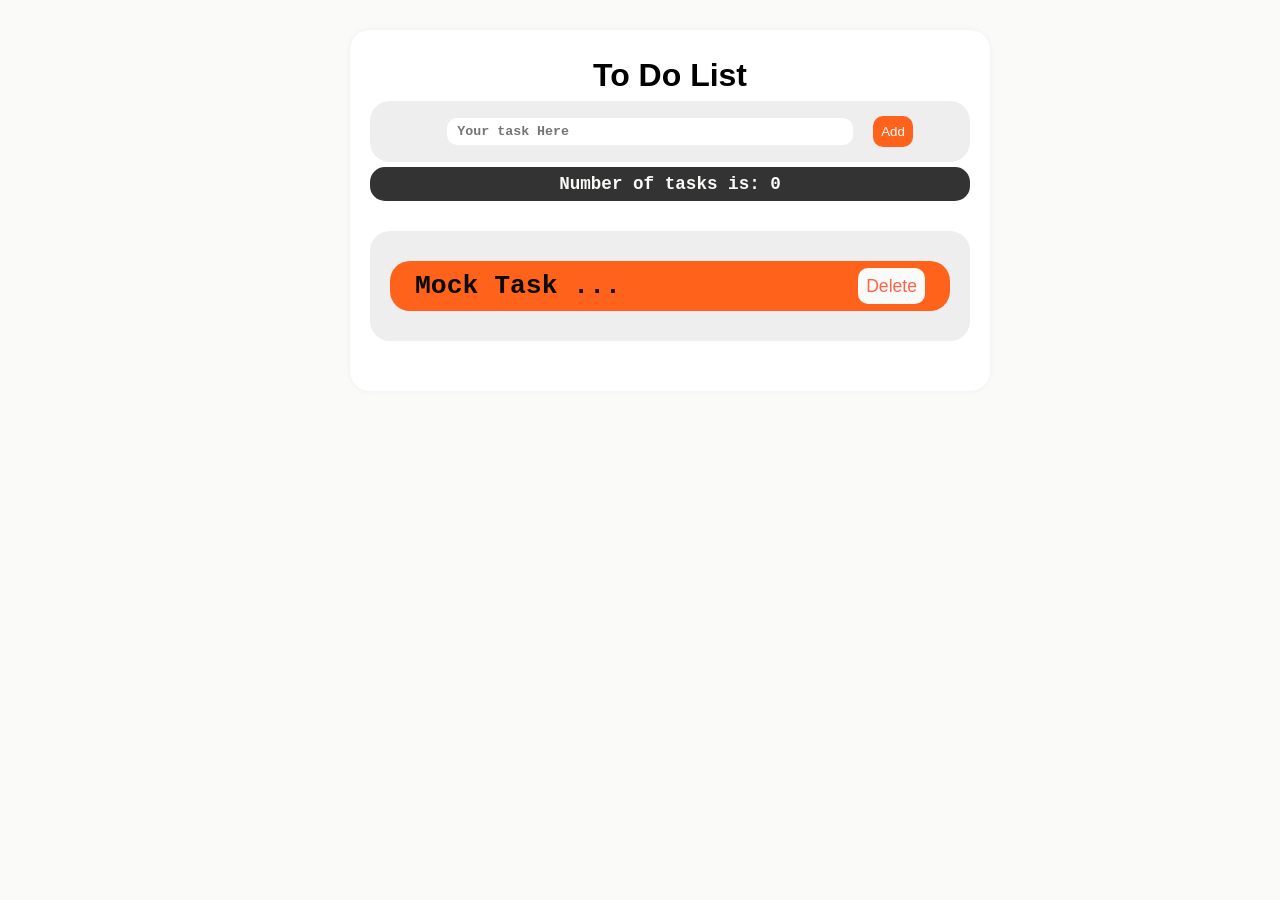
<file: index.html>
<!DOCTYPE html>
<html lang="en">
<head>
    <meta charset="UTF-8">
    <meta name="viewport" content="width=device-width, initial-scale=1.0">
    <title>To Do List App</title>
    <link rel="stylesheet" href="style.css">
    
<link rel="icon" type="image/png" href="icon.png">

</head>
<body>
    <div class="main-container">
        <div class="big-title">
            <h1>To Do List</h1>
        </div>
        <div class="inputtask">
            <input type="text" name="task" id="task-input" class="inputtext" placeholder="Your task Here" required>
            <button type="submit" id="submitBtn">Add</button>
        </div>
        <div class="numberofTasks">
            <h3 id="tasknum">The number of tasks is: 0</h3>
        </div>
        <div class="tasks" id="tasksList">
            <div class="task">
                <h2 class="tasktitle">Mock Task ...</h2>
                <div class="btns">
                <span id="deleteBtn" class="delete">Delete</span>
                </div>
            </div>
        </div>
    </div>
    <script src="script.js"></script>
</body>
</html>
</file>
<file: style.css>
:root{
    --genral-color: #FAFAF8;
    --black-color: #0A0A0A;
    --special-color: #ff631b;
    --done-color:#2de8a0;
    --general-font:Arial, Helvetica, sans-serif ;
    --special-font: 'Courier New', Courier, monospace;
}

*{
    margin: 0;
    padding: 0;
    box-sizing: border-box;
    text-decoration: none;
    list-style: none;
    font-family: var(--general-font);
}

body{
    background: var(--genral-color);
    overflow: hidden;
}

.main-container{
    margin: 30px;
    position: absolute;
    left: 50%;
    transform: translateX(-50%);
    background: #fff;
    border-radius: 20px;
    box-shadow: 0px 0px 5px #eee;
    padding: 20px;
    width: 50%;
    min-height: 350px;
    text-align: center;
}

.inputtask{
    background: #eee;
    border-radius: 20px;
    padding: 15px 10px;
    display: flex;
    justify-content: center;
    align-items: center;

}
.inputtext{
    display: block;
    width: 70%;
    padding: 6px 10px;
    border-radius: 10px;
    border: none;
    font-family: var(--special-font);
    margin-inline: 20px;
    font-weight: 600;
}
.inputtask button{
    background: var(--special-color);
    padding: 8px;
    border-radius: 10px;
    border: none;
    color: #fff;
    cursor: pointer;
    transition: all .5s;

}
.inputtask button:hover{
    box-shadow: 0px 0px 6px #333;
}
.tasks{
    background: #eee;
    margin-block: 30px;
    border-radius: 20px;
    padding: 20px;
    display: flex;
    flex-direction: column;
    align-items: center;
}
.task{
    display: flex;
    align-items: center;
    justify-content: space-between;
    margin-block: 10px;
    background: var(--special-color);
    padding: 10px 25px;
    border-radius: 20px;
    width: 100%;
    color: var(--black-color);
    font-family: var(--special-font);
    font-size: 1.1rem;
    font-weight: 500;

}
.task h2{
    color: var(--black-color);
    font-family: var(--special-font);

}
.task span{
    background: var(--genral-color);
    color: tomato;
    border-radius: 10px;
    padding: 8px;
    border: none;
    cursor: pointer;
}
.task span {
    font-size: 1.1rem;
}
.done{
    display: flex;
    align-items: center;
    justify-content: space-between;
    margin-block: 10px;
    background: var(--done-color);
    padding: 10px 25px;
    border-radius: 20px;
    width: 100%;
    color: var(--black-color);
    font-size: 1.1rem;
    font-weight: 700;


}
#check{
    border: none;
    padding: 8px;
    font-size: 1.1rem;
    color: var(--done-color);
    background-color: var(--genral-color);
    border-radius: 20px;
    cursor: pointer;
}
#tasknum{
    color: var(--genral-color);
    font-size: 1.1rem;
    font-family: var(--special-font);
}
.numberofTasks{
    background: #333;
    padding-block: 7px;
    border-radius: 15px;
    margin-block: 5px;
}
.big-title{
    padding-block: 7px;
    font-family: var(--special-font);
}
@media (max-width: 800px){
    .main-container{
        width: 80%;
        margin-left: 0;
    }
}
@media (max-width: 550px){
    .main-container{
        width: 95%;
        margin-left: 0;
    }
}
</file>
